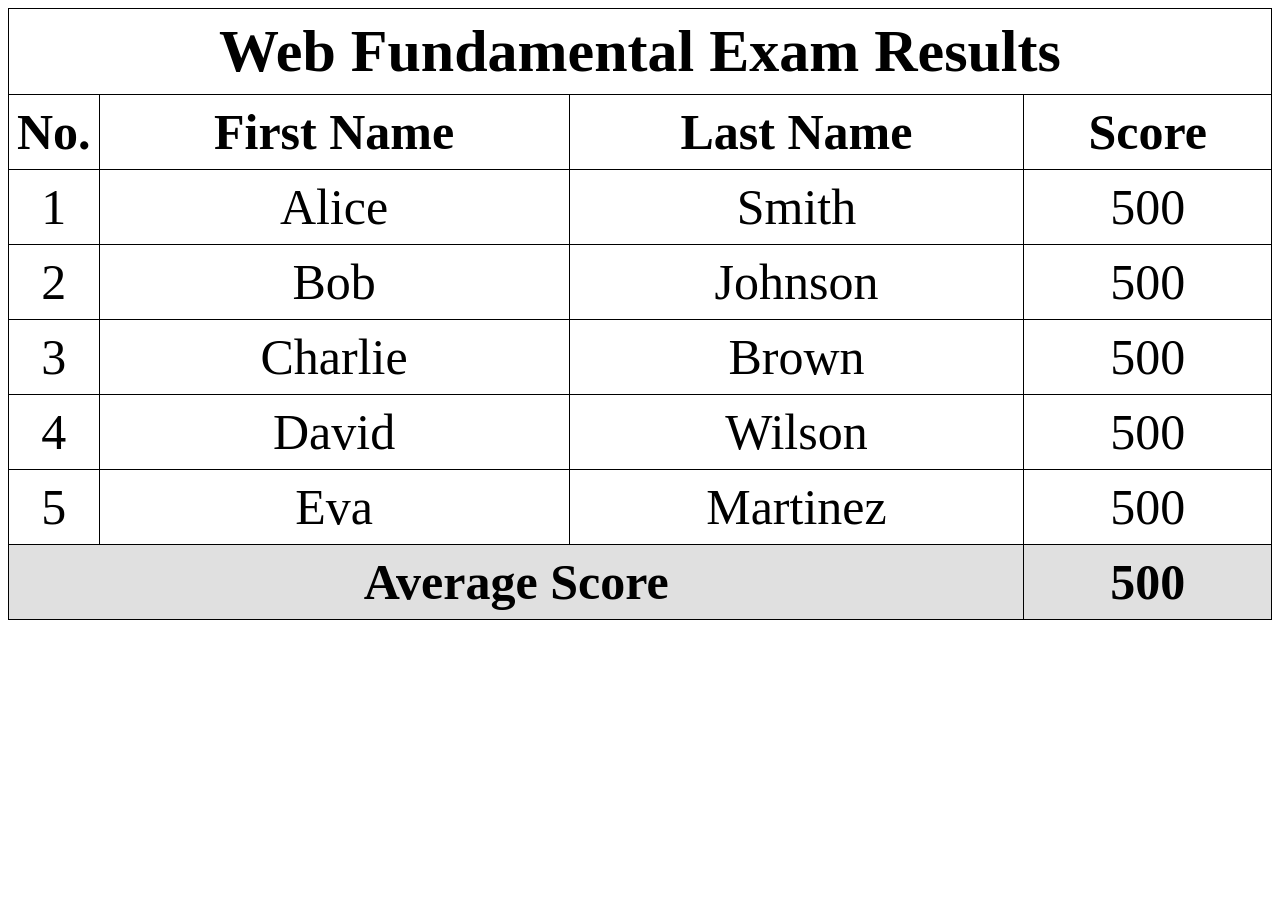
<file: Assignment HTML/index2.html>
<!DOCTYPE html>
<html lang="en">
<head>
<meta charset="UTF-8">
<meta name="viewport" content="width=device-width, initial-scale=1.0">
<title>Problem 2</title>
<style>
    body{
        font-size: 50px;
    }
    table {
        width: 100%;
        border-collapse: collapse;
    }
    tr , th, td {
        border: 1px solid black;
        padding: 8px;
        text-align: center;
    }
    tfoot {
        font-weight: bold;
        background-color: #e0e0e0;
    }

    .no-column {
        width: 50px;
    }
    .heading{
        font-size: larger;
        font-weight: bold;
    }
</style>
</head>
<body>

<table>
    <thead>
        <td colspan="4" class="heading">Web Fundamental Exam Results</tr>
        <tr>
            <th class="no-column">No.</th>
            <th>First Name</th>
            <th>Last Name</th>
            <th>Score</th>
        </tr>
    </thead>
    <tbody>
        <tr>
            <td class="no-column">1</td>
            <td>Alice</td>
            <td>Smith</td>
            <td>500</td>
        </tr>
        <tr>
            <td class="no-column">2</td>
            <td>Bob</td>
            <td>Johnson</td>
            <td>500</td>
        </tr>
        <tr>
            <td class="no-column">3</td>
            <td>Charlie</td>
            <td>Brown</td>
            <td>500</td>
        </tr>
        <tr>
            <td class="no-column">4</td>
            <td>David</td>
            <td>Wilson</td>
            <td>500</td>
        </tr>
        <tr>
            <td class="no-column">5</td>
            <td>Eva</td>
            <td>Martinez</td>
            <td>500</td>
        </tr>
    </tbody>
    <tfoot>
        <tr>
            <td colspan="3">Average Score</td>
            <td>500</td>
        </tr>
    </tfoot>
</table>

</body>
</html>
</file>
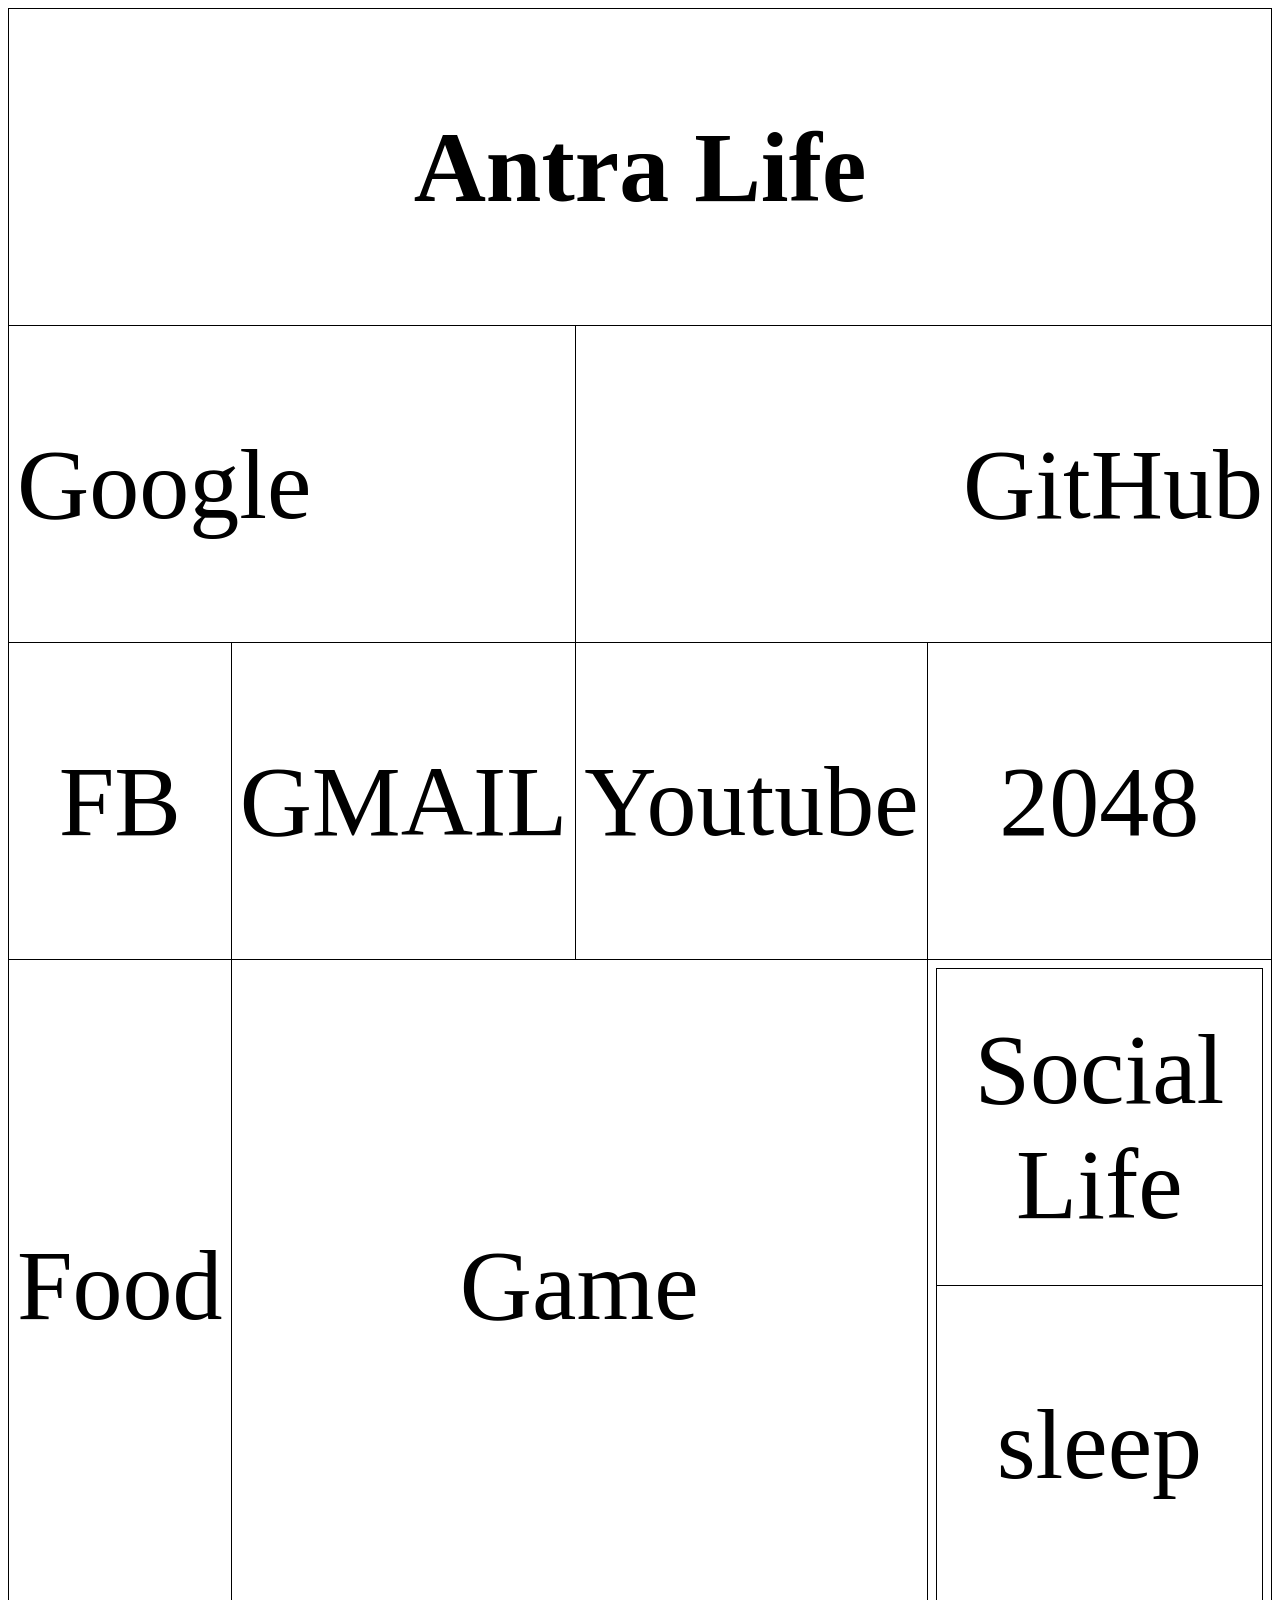
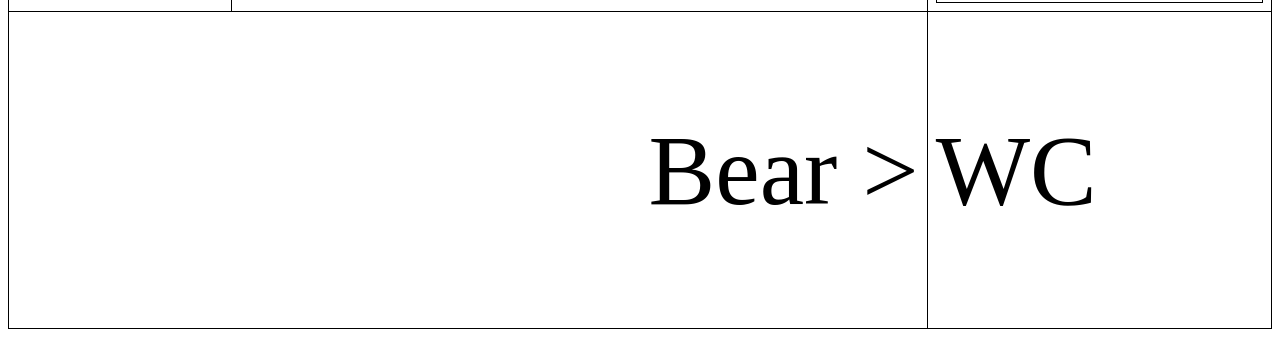
<file: Assignment HTML/index4.html>
<!DOCTYPE html>
<html lang="en">
<head>
<meta charset="UTF-8">
<meta name="viewport" content="width=device-width, initial-scale=1.0">
<title>Problem 4</title>
<style>
    body{
        font-size: 100px;
    }
    table {
        border-collapse: collapse;
        width: 100%;
        border: 1px double black;
    }
    th, td {
        border: 1px black;
        border-style: solid double;
        padding: 8px;
        height: 300px;
        text-align: center;
    }
</style>
</head>
<body>

<table>
    <tr>
        <td colspan="4" style="font-weight: bold;" style="text-align: center;">Antra Life</td>
    </tr>
    <tr>
        <td colspan="2" style="text-align: left;" >Google</td>
        <td colspan="2" style="text-align: right;">GitHub</td>
    </tr>
    <tr>
        <td>FB</td>
        <td>GMAIL</td>
        <td>Youtube</td>
        <td>2048</td>
    </tr>
    <tr>
        <td>Food</td>
        <td colspan="2">Game</td>
        <td><table>
            <tr>
                <td>Social Life</td>
            </tr>
            <tr>
                <td>sleep</td>
            </tr>
        </table></td>
    </tr>
    <tr>
        <td colspan="3" style="text-align: right">Bear ></td>
        <td style="text-align: left;">WC</td>
    </tr>
</table>

</body>
</html>
</file>
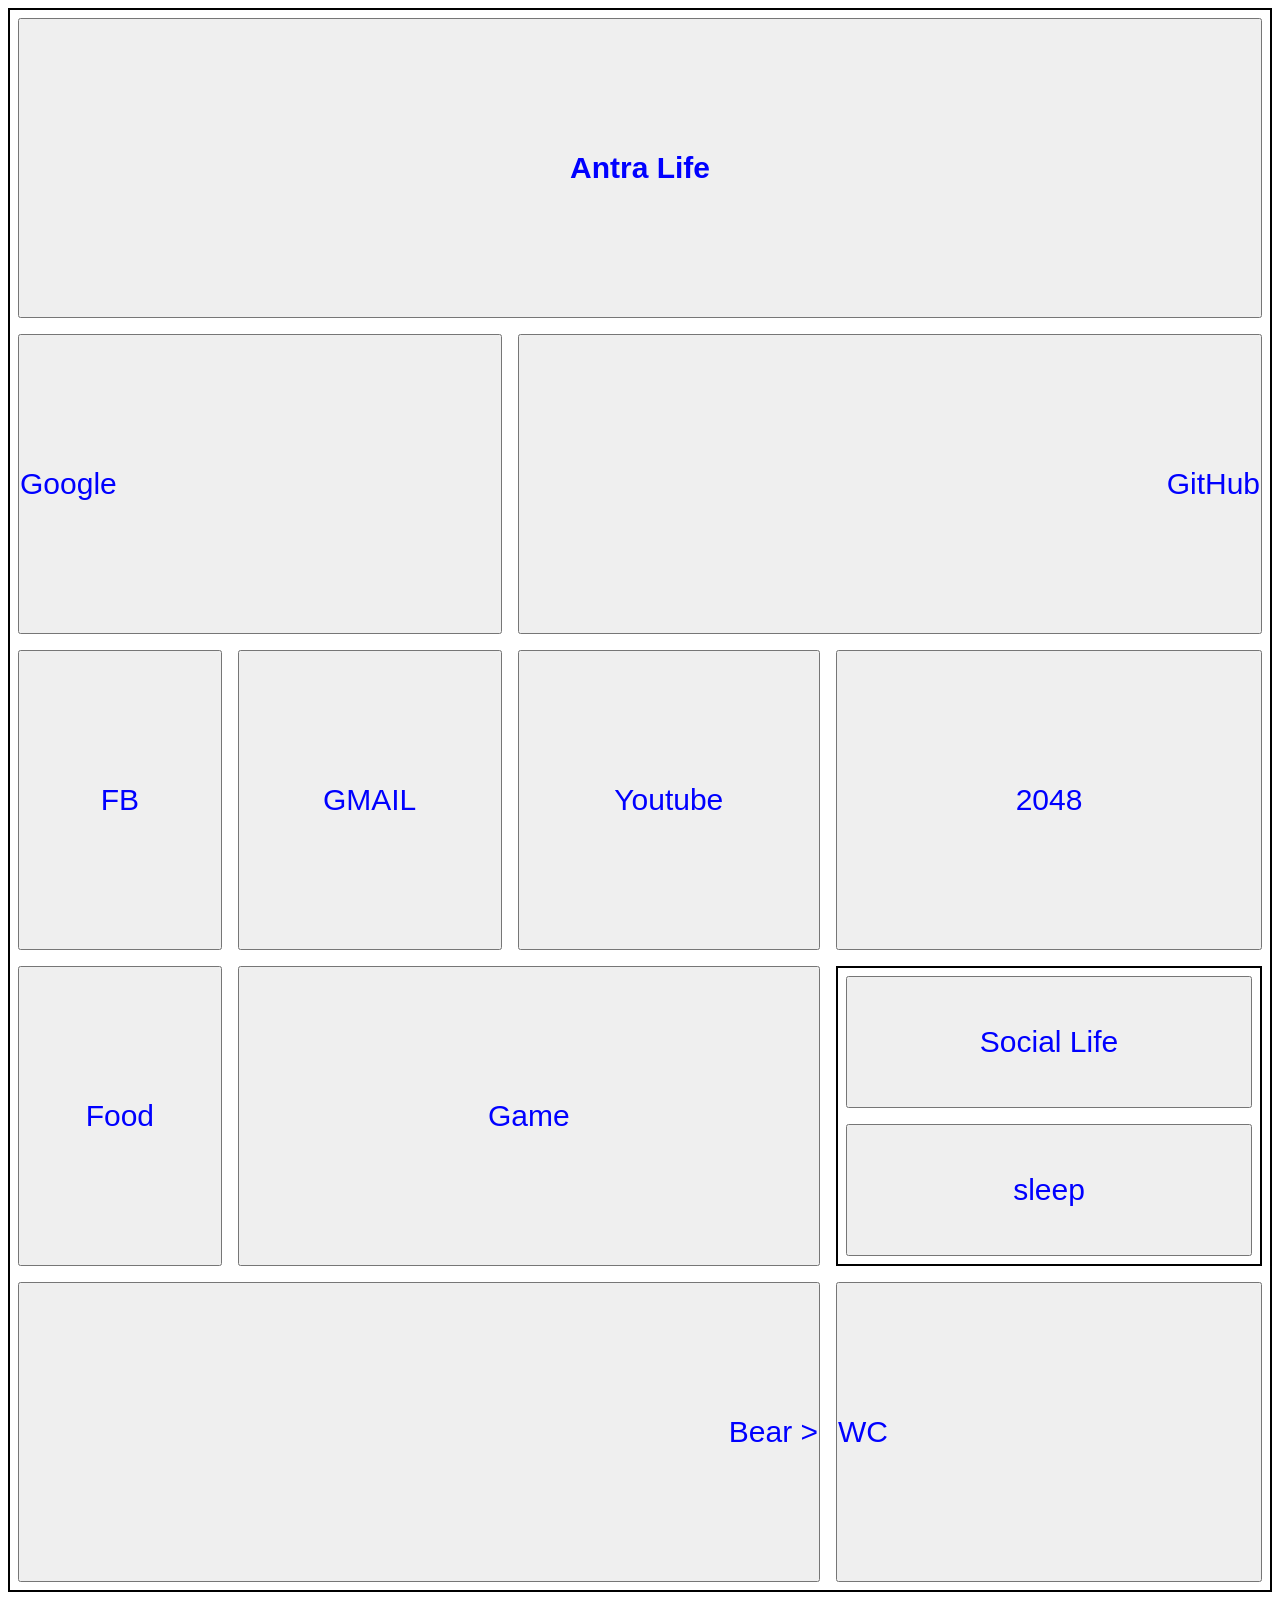
<file: Assignment HTML/index5.html>
<!DOCTYPE html>
<html lang="en">
<head>
<meta charset="UTF-8">
<meta name="viewport" content="width=device-width, initial-scale=1.0">
<title>Problem 5</title>
<style>
    body {
        font-size: 30px;
    }
    table {
        border-collapse: collapse;
        width: 100%;
        border: 2px double black;
    }
    th, td {
        padding: 8px;
        text-align: center;
        height: 300px;
    }
    button {
        font-size: inherit; 
        width: 100%;
        color: blue;
        height: 100%;
        cursor: pointer;
        padding: 0; 
    }
    .nested-table {
        width: 100%;
        height: 100%;
    }
    .nested-table td {
        height: 50%; 
    }
    .nested-table button {
        height: 100%;
    }
</style>
</head>
<body>

<table>
    <tr>
        <td colspan="4">
            <button style="font-weight: bold;">Antra Life</button>
        </td>
    </tr>
    <tr>
        <td colspan="2">
            <button style="text-align: left;">Google</button>
        </td>
        <td colspan="2">
            <button style="text-align: right;">GitHub</button>
        </td>
    </tr>
    <tr>
        <td colspan="1"><button>FB</button></td>
        <td colspan="1"><button>GMAIL</button></td>
        <td colspan="1"><button>Youtube</button></td>
        <td colspan="1"><button>2048</button></td>
    </tr>
    <tr>
        <td><button>Food</button></td>
        <td colspan="2"><button>Game</button></td>
        <td>
            <table class="nested-table">
                <tr>
                    <td><button>Social Life</button></td>
                </tr>
                <tr>
                    <td><button>sleep</button></td>
                </tr>
            </table>
        </td>
    </tr>
    <tr>
        <td colspan="3">
            <button style="text-align: right;">Bear &gt;</button>
        </td>
        <td><button style="text-align: left;">WC</button></td>
    </tr>
</table>

</body>
</html>
</file>
